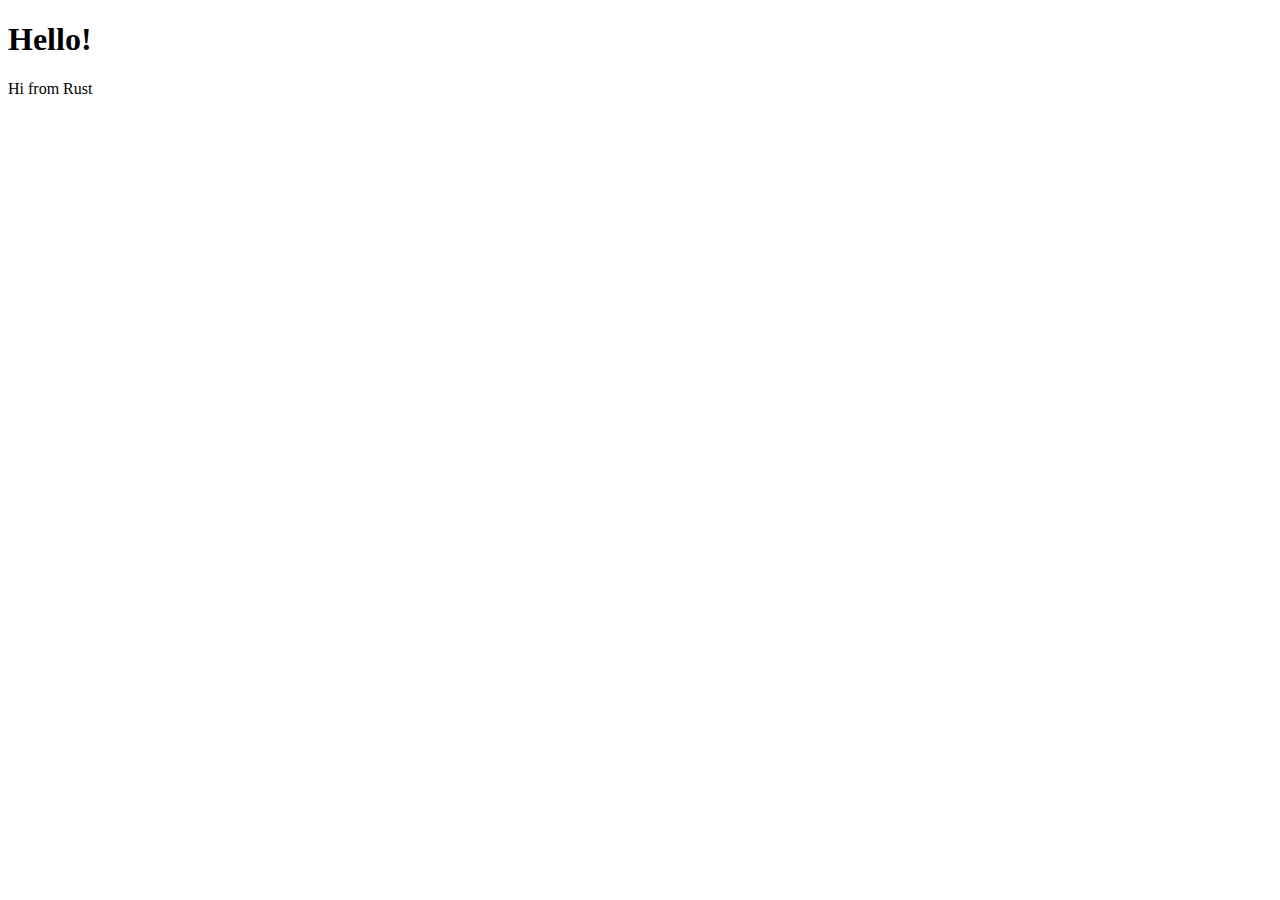
<file: htmlFiles/index.html>
<!DOCTYPE html>
<html lang="en">
  <head>
    <meta charset="utf-8">
    <title>Hello!</title>
    <script src="index.js"></script>
  </head>
  <body>
    <h1>Hello!</h1>
    <p>Hi from Rust</p>
  </body>
</html>
</file>
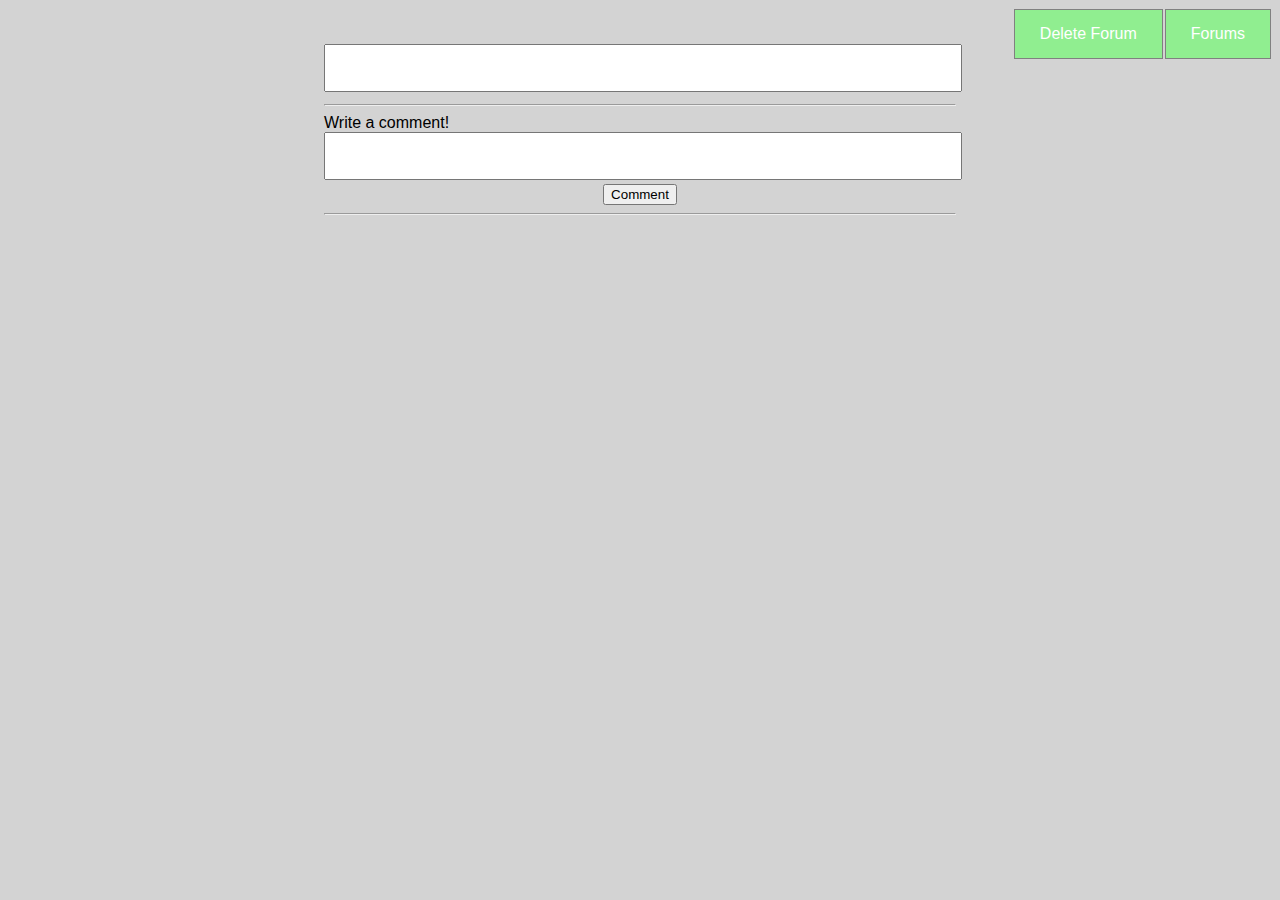
<file: htmlFiles/forum.html>
<!DOCTYPE html>
<html>
<head>
    <meta charset="utf-8">
    <title>Forums</title>
    <link rel="stylesheet" type="text/css" href="forum.css">
    <link rel="stylesheet" type="text/css" href="buttons.css">
</head>
<body>
    <button id="goBack" class="dataButton">Forums</button>
    <button id="deleteForumButton" class="dataButton">Delete Forum</button>

    <center>
        <div class="container">
            <div id="title"></div>
            <br></br>
            <div id="creator"></div>
            <div id="content">
                <textarea class="contentTextarea" id="contentText" readonly></textarea>
            </div>
            <div id="createdTime"></div>
            <hr></hr>
            <div style="text-align: left;">Write a comment!</div>
            <textarea class="contentTextarea" id="commentArea"></textarea>
            <button id="commentButton" class="submitButton"> Comment</button>
            <hr></hr>
            <br style="line-height: 40px;"></br>
        </div>
    </center>

    <script src="forum.js"></script>
</body>
</html>
</file>
<file: htmlFiles/forum.css>
body
{
    background-color: lightgray;
}

.contentTextarea
{
    width: 100%;  
    font-size: 18px; 
}

#content
{
    width: 100%;
}

#title
{
    text-align: center;
    font-size: 60px;
    top: 0px;
    grid-area: Title;
    width: 50%;
}

.container
{
    width: 50%;
}

#creator
{
    text-align: left;
}

#createdTime
{
    text-align: left;
}

*
{
    font-family: 'Roboto', sans-serif;
}

textarea:hover, 
input:hover, 
textarea:active, 
input:active, 
textarea:focus, 
input:focus,
button:focus,
button:active,
button:hover,
label:focus,
.btn:active,
.btn.active
{
    outline:0px !important;
    -webkit-appearance:none;
}

textarea
{
    resize: none;
}
</file>
<file: htmlFiles/buttons.css>
.closeButton
{
    color: #aaa;
    float: right;
    font-size: 28px;
    font-weight: bold;
}

.dataButton
{
    float: right;
    border: none;
    color: white;
    background-color: lightgreen;
    border-style: solid;
    border-width: 1px;
    border-color: grey;
    padding: 15px 25px;
    text-align: center;
    font-size: 16px;
    cursor: pointer;
    display: inline-block;
    transition: transform .2s;
    margin: 1px;
    position: sticky;
    top: 0;
}

.dataButton:hover
{
    transform: scale(1.05);
    background-color: green;
}
</file>
